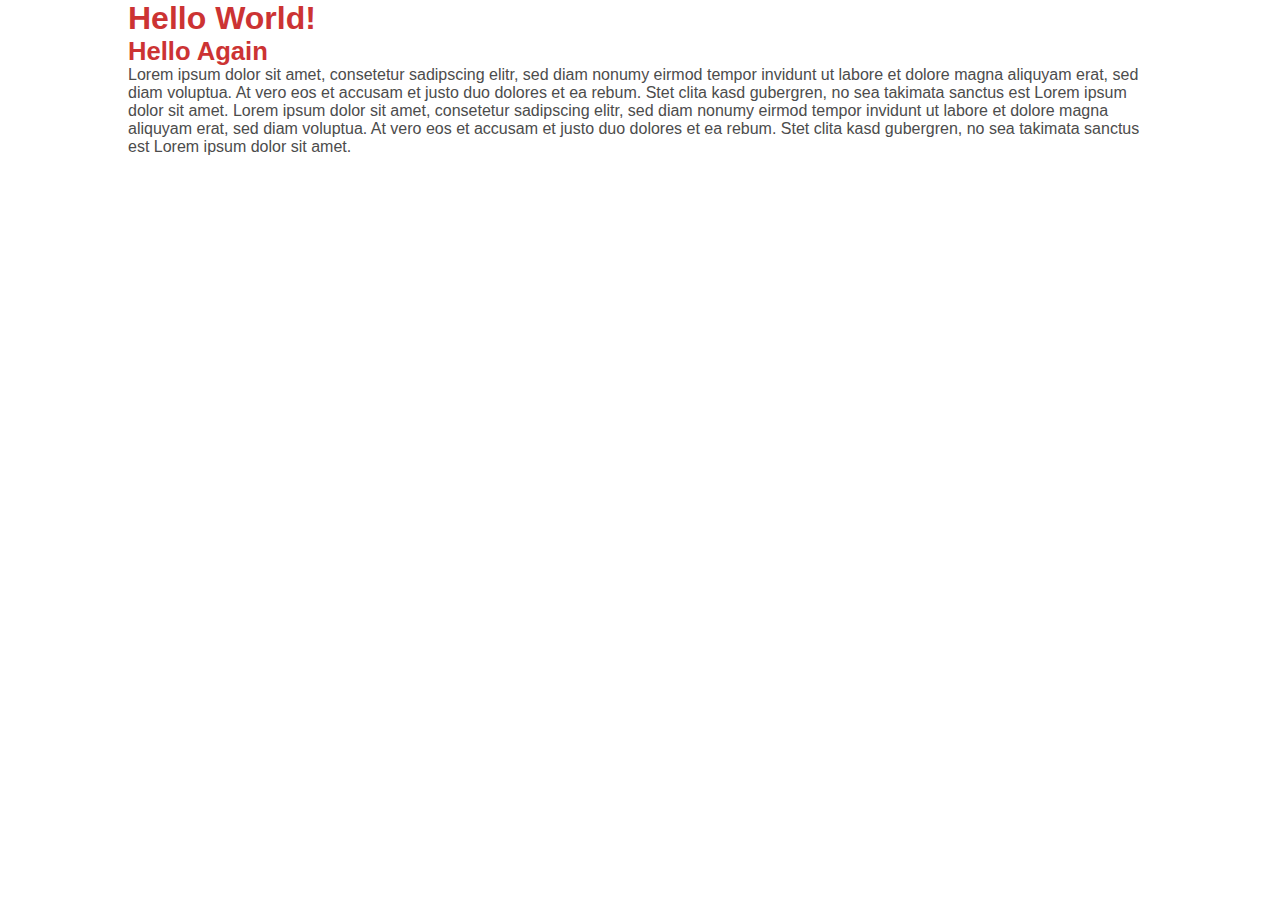
<file: 293_4A/index.html>
<!DOCTYPE html>
<html lang="de">

<head>
    <meta charset="utf-8" />
    <meta name="viewport" content="width=device-width, initial-scale=1.0" />
    <title>Hello World!</title>
    <link rel="stylesheet" href="./style.css" />
</head>

<body>

    <div class="wrapper">

        <header>
            <h1>Hello World!</h1>
        </header>

        <main>
            <h2>Hello Again</h2>
            <p>Lorem ipsum dolor sit amet, consetetur sadipscing elitr, sed diam nonumy eirmod tempor invidunt ut labore
                et dolore magna aliquyam erat, sed diam voluptua. At vero eos et accusam et justo duo dolores et ea
                rebum. Stet clita kasd gubergren, no sea takimata sanctus est Lorem ipsum dolor sit amet. Lorem ipsum
                dolor sit amet, consetetur sadipscing elitr, sed diam nonumy eirmod tempor invidunt ut labore et dolore
                magna aliquyam erat, sed diam voluptua. At vero eos et accusam et justo duo dolores et ea rebum. Stet
                clita kasd gubergren, no sea takimata sanctus est Lorem ipsum dolor sit amet.</p>
        </main>

        <footer>
            <!-- Footer-Inhalt -->
        </footer>
    </div>

</body>

</html>
</file>
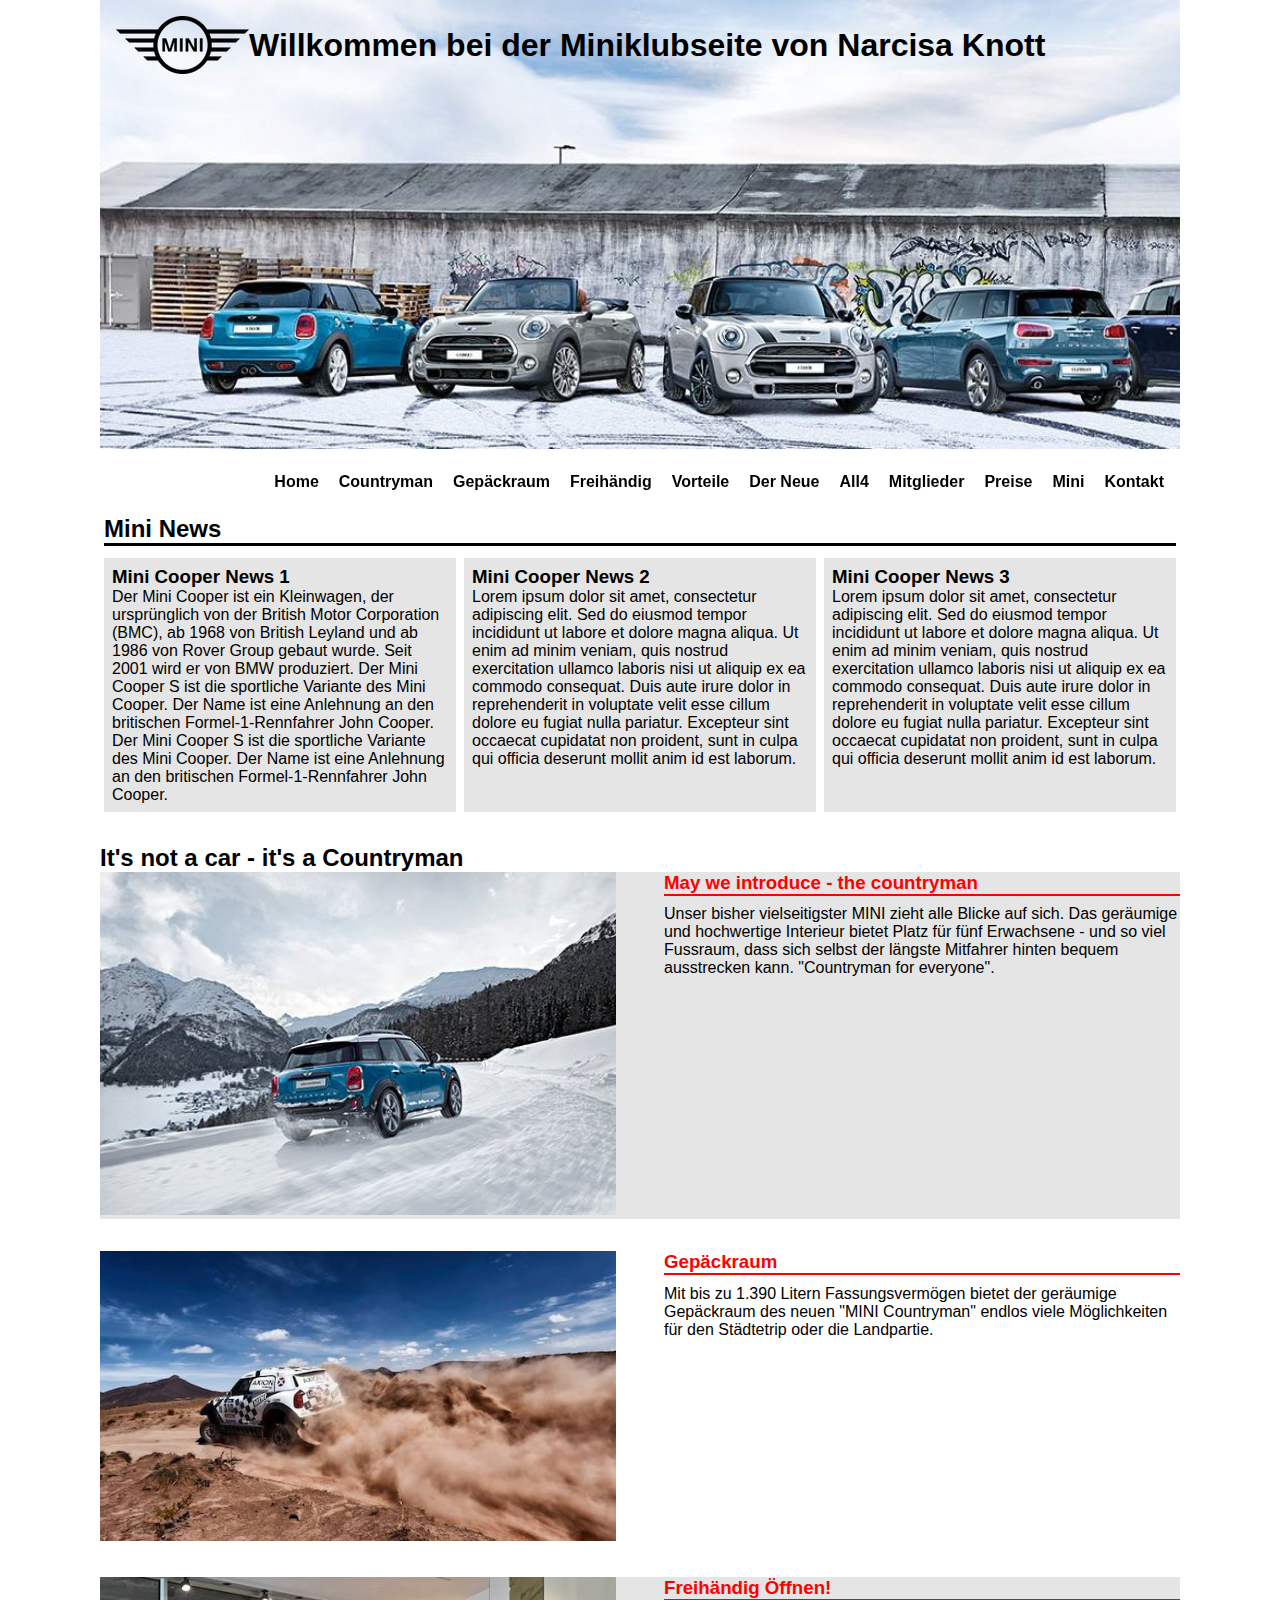
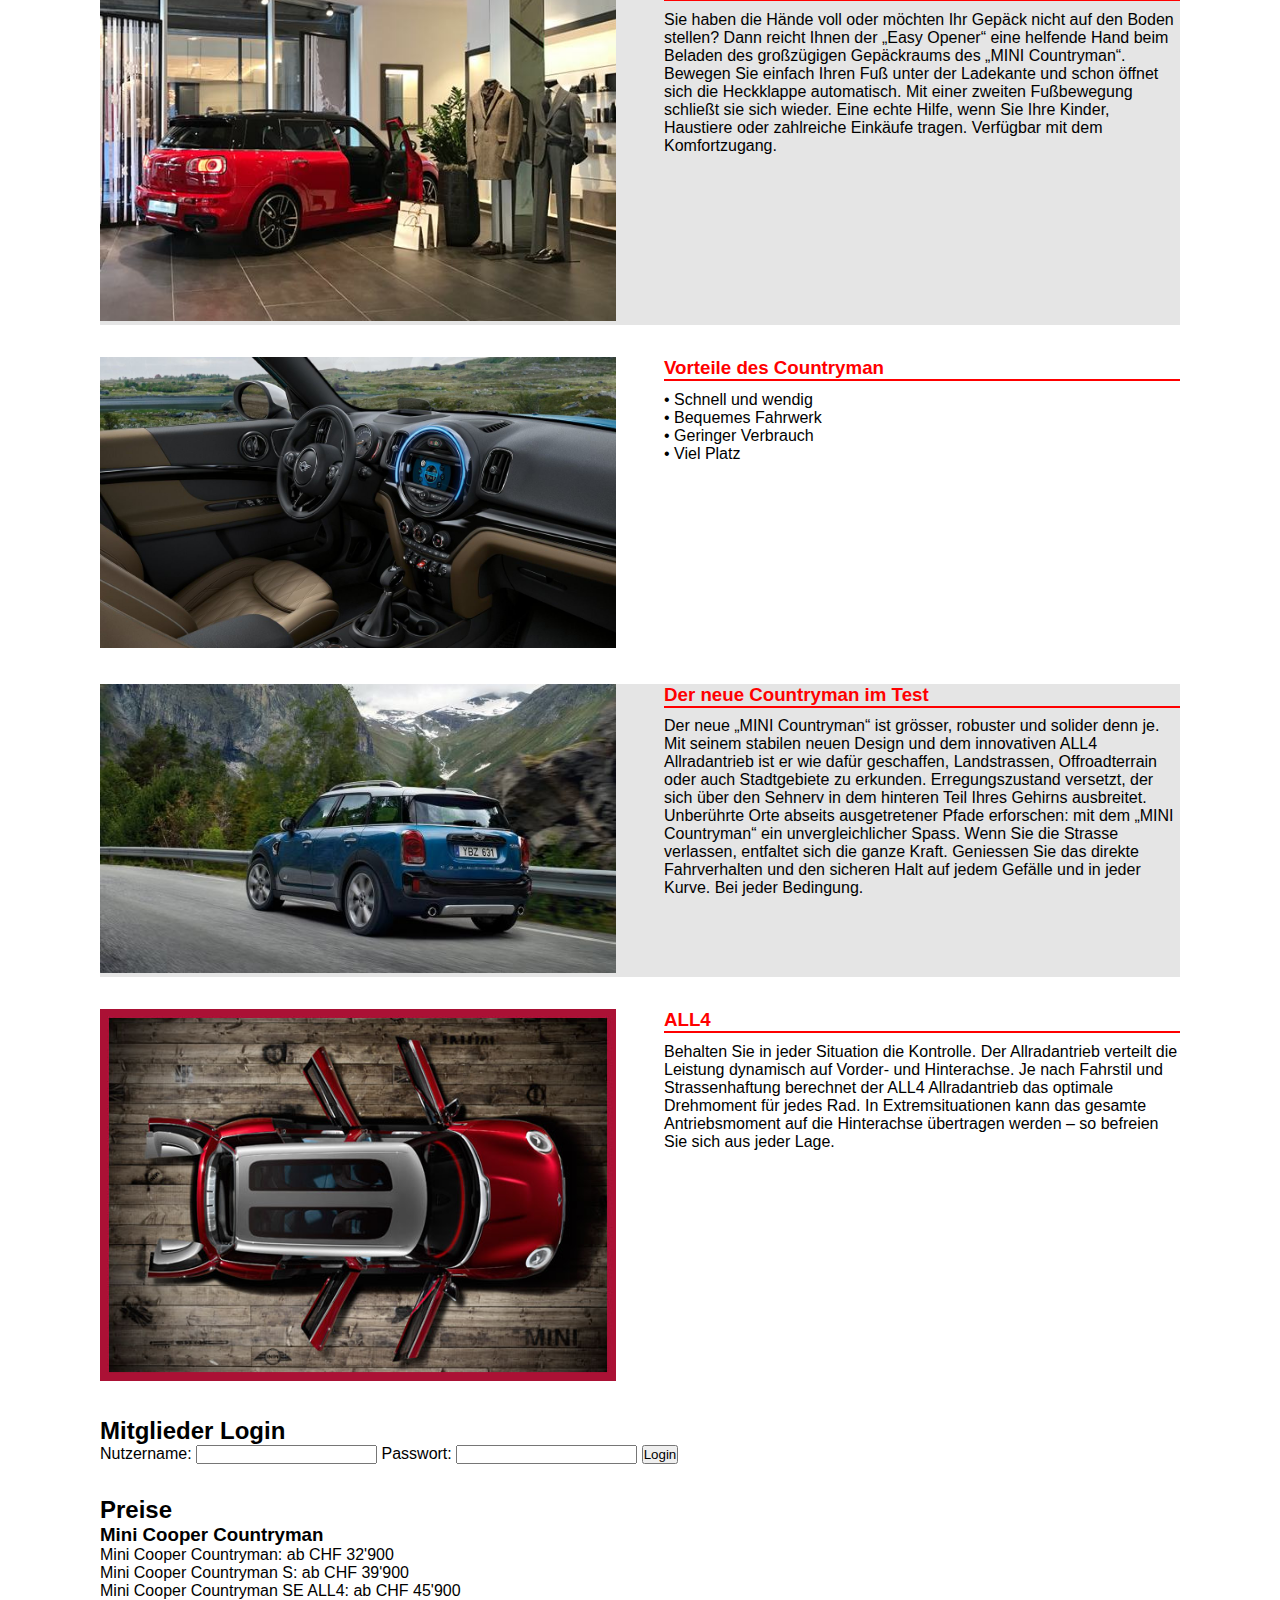
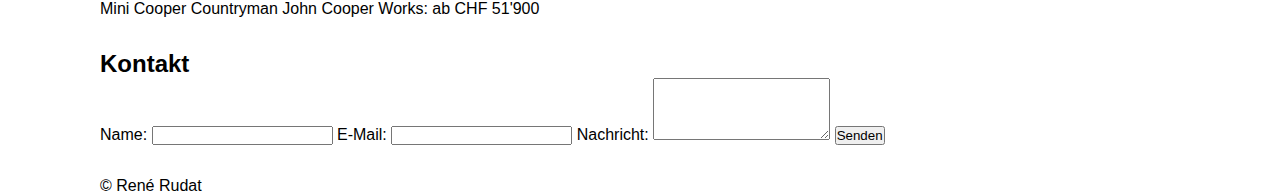
<file: project/index.html>
<!DOCTYPE html>
<html lang="de-CH">

<head>
    <meta charset="UTF-8">
    <meta name="viewport" content="width=device-width, initial-scale=1.0">
    <title>Miniclubseite - Narcisa Knott</title>
    <link rel="stylesheet" href="./css/styles.css">
</head>

<body>
    <div class="wrapper">
        <header class="header">
            <img class="header__image" src="./img/header_img.jpg" alt="Mini Clubfoto">
            <div class="header__container">

                <img class="header__logo" src="./img/mini_logo.png" alt="Mini Logo">
                <H1 class="header__text">Willkommen bei der Miniklubseite von Narcisa Knott</H1>

            </div>


        </header>
        <nav>
            <ul class="header__nav-bar">
                <li class="header__nav-element"><a href="#top">Home</a></li>
                <li class="header__nav-element"><a href="#main__countryman">Countryman</a></li>
                <li class="header__nav-element"><a href="#main__gepaeckraum">Gepäckraum</a></li>
                <li class="header__nav-element"><a href="#main__freihaendig">Freihändig</a></li>
                <li class="header__nav-element"><a href="#main__vorteile">Vorteile</a></li>
                <li class="header__nav-element"><a href="#main__derneue">Der Neue</a></li>
                <li class="header__nav-element"><a href="#main__all4">All4</a></li>
                <li class="header__nav-element"><a href="#main__mitglieder">Mitglieder</a></li>
                <li class="header__nav-element"><a href="#main__preise">Preise</a></li>
                <li class="header__nav-element"><a href="#main__mini">Mini</a></li>
                <li class="header__nav-element"><a href="#main__kontakt">Kontakt</a></li>
            </ul>
        </nav>
        <main id="main" class="main">
            <!--Beginn News Section-->
            <section class="main__news">
                <aside class="main__news-container">
                    <h2 class="main__news-title">Mini News</h2>
                    <div class="main__news-content-container">
                        <div class="main__news-content-container-content">
                            <h3>Mini Cooper News 1</h3>
                            <p>
                                Der Mini Cooper ist ein Kleinwagen, der ursprünglich von der British Motor Corporation
                                (BMC), ab 1968 von British Leyland und ab 1986 von Rover Group gebaut wurde. Seit 2001
                                wird er von BMW produziert. Der Mini Cooper S ist die sportliche Variante des Mini
                                Cooper. Der Name ist eine Anlehnung an den britischen Formel-1-Rennfahrer John Cooper.
                                Der Mini Cooper S ist die sportliche Variante des Mini Cooper. Der Name ist eine
                                Anlehnung an den britischen Formel-1-Rennfahrer John Cooper.
                            </p>
                        </div>
                        <div class="main__news-content-container-content">
                            <h3>Mini Cooper News 2</h3>
                            <p>
                                Lorem ipsum dolor sit amet, consectetur adipiscing elit. Sed do eiusmod tempor
                                incididunt
                                ut labore et dolore magna aliqua. Ut enim ad minim veniam, quis nostrud exercitation
                                ullamco laboris nisi ut aliquip ex ea commodo consequat. Duis aute irure dolor in
                                reprehenderit in voluptate velit esse cillum dolore eu fugiat nulla pariatur. Excepteur
                                sint occaecat cupidatat non proident, sunt in culpa qui officia deserunt mollit anim id
                                est laborum.
                            </p>
                        </div>
                        <div class="main__news-content-container-content">
                            <h3>Mini Cooper News 3</h3>
                            <p>
                                Lorem ipsum dolor sit amet, consectetur adipiscing elit. Sed do eiusmod tempor
                                incididunt
                                ut labore et dolore magna aliqua. Ut enim ad minim veniam, quis nostrud exercitation
                                ullamco laboris nisi ut aliquip ex ea commodo consequat. Duis aute irure dolor in
                                reprehenderit in voluptate velit esse cillum dolore eu fugiat nulla pariatur. Excepteur
                                sint occaecat cupidatat non proident, sunt in culpa qui officia deserunt mollit anim id
                                est laborum.
                            </p>
                        </div>
                    </div>
                </aside>
            </section>
            <!--Ende News Section-->
            <!--Beginn Countryman Section-->
            <h2 class="main__countryman-heading">It's not a car - it's a Countryman</h2>
            <section id="main__countryman" class="main__countryman">
                <div class="main__countryman-container">
                    <div class="main__countryman-container-image">
                        <img src="./img/coopermini_snow.jpg" alt="Mini Cooper im Schnee">
                    </div>
                    <div class="main__countryman-container-text">
                        <h3>May we introduce - the countryman</h3>
                        <p>
                            Unser bisher vielseitigster MINI zieht alle Blicke auf sich. Das geräumige und hochwertige
                            Interieur bietet Platz für fünf Erwachsene - und so viel Fussraum, dass sich selbst der
                            längste Mitfahrer hinten bequem ausstrecken kann. "Countryman for everyone".
                        </p>
                    </div>
                </div>
            </section>
            <!--Ende Countryman Section-->

            <!--Beginn Gepäckraum Section-->
            <section id="main__gepaeckraum" class="main__gepaeckraum">
                <div class="main__gepaeckraum-container">
                    <div class="main__gepaeckraum-container-image">
                        <img src="./img/coopermini_rallye.jpg" alt="Mini Cooper Rallye Dakkar">
                    </div>
                    <div class="main__gepaeckraum-container-text">
                        <h3>Gepäckraum</h3>
                        <p>
                            Mit bis zu 1.390 Litern Fassungsvermögen bietet der geräumige Gepäckraum des neuen "MINI
                            Countryman" endlos viele Möglichkeiten für den Städtetrip oder die Landpartie.
                        </p>
                    </div>
                </div>
            </section>
            <!--Ende Gepäckraum Section-->

            <!--Beginn Freihändig Section-->
            <section id="main__freihaendig" class="main__freihaendig">
                <div class="main__freihaendig-container">
                    <div class="main__freihaendig-container-image">
                        <img src="./img/coopermini_red.jpg" alt="Mini Cooper in Rot">
                    </div>
                    <div class="main__countryman-container-text">
                        <h3>Freihändig Öffnen!</h3>
                        <p>
                            Sie haben die Hände voll oder möchten Ihr Gepäck nicht auf den Boden stellen? Dann reicht
                            Ihnen der „Easy Opener“ eine helfende Hand beim Beladen des großzügigen Gepäckraums des
                            „MINI Countryman“. Bewegen Sie einfach Ihren Fuß unter der Ladekante und schon öffnet sich
                            die Heckklappe automatisch. Mit einer zweiten Fußbewegung schließt sie sich wieder. Eine
                            echte Hilfe, wenn Sie Ihre Kinder, Haustiere oder zahlreiche Einkäufe tragen. Verfügbar mit
                            dem Komfortzugang.
                        </p>
                    </div>
                </div>
            </section>
            <!--Ende Freihändig Section-->

            <!--Beginn Vorteile Section-->
            <section id="main__vorteile" class="main__vorteile">
                <div class="main__vorteile-container">
                    <div class="main__vorteile-container-image">
                        <img src="./img/coopermini_interieur.jpg" alt="Mini Cooper Interieur">
                    </div>
                    <div class="main__vorteile-container-text">
                        <h3>Vorteile des Countryman</h3>
                        <p>
                        <ul class="main__vorteile-container-text-list">
                            <li>&#8226; Schnell und wendig</li>
                            <li>&#8226; Bequemes Fahrwerk</li>
                            <li>&#8226; Geringer Verbrauch</li>
                            <li>&#8226; Viel Platz</li>
                        </ul>
                        </p>
                    </div>
                </div>
            </section>
            <!--Ende Vorteile Section-->

            <!--Beginn Der Neue Section-->
            <section id="main__derneue" class="main__derneue">
                <div class="main__derneue-container">
                    <div class="main__derneue-container-image">
                        <img src="./img/coopermini_mountain.jpg" alt="Mini Cooper in den Bergen">
                    </div>
                    <div class="main__countryman-container-text">
                        <h3>Der neue Countryman im Test</h3>
                        <p>
                            Der neue „MINI Countryman“ ist grösser, robuster und solider denn je. Mit seinem stabilen
                            neuen Design und dem innovativen ALL4 Allradantrieb ist er wie dafür geschaffen,
                            Landstrassen, Offroadterrain oder auch Stadtgebiete zu erkunden. Erregungszustand versetzt,
                            der sich über den Sehnerv in dem hinteren Teil Ihres Gehirns ausbreitet.
                        </p>
                        <p>
                            Unberührte Orte abseits ausgetretener Pfade erforschen: mit dem „MINI Countryman“ ein
                            unvergleichlicher Spass. Wenn Sie die Strasse verlassen, entfaltet sich die ganze Kraft.
                            Geniessen Sie das direkte Fahrverhalten und den sicheren Halt auf jedem Gefälle und in jeder
                            Kurve. Bei jeder Bedingung.
                        </p>
                    </div>
                </div>
            </section>
            <!--Ende Der Neue Section-->

            <!--Beginn All4 Section-->
            <section id="main__all4" class="main__all4">
                <div class="main__all4-container">
                    <div class="main__all4-container-image">
                        <img src="./img/coopermini_topview.jpg" alt="Mini Cooper von oben">
                    </div>
                    <div class="main__countryman-container-text">
                        <h3>ALL4</h3>
                        <p>
                            Behalten Sie in jeder Situation die Kontrolle. Der Allradantrieb verteilt die Leistung
                            dynamisch auf Vorder- und Hinterachse. Je nach Fahrstil und Strassenhaftung berechnet der
                            ALL4 Allradantrieb das optimale Drehmoment für jedes Rad. In Extremsituationen kann das
                            gesamte Antriebsmoment auf die Hinterachse übertragen werden – so befreien Sie sich aus
                            jeder Lage.
                        </p>
                    </div>
                </div>
            </section>
            <!--Ende All4 Section-->

            <!--Beginn Mitglieder Section-->
            <section>
                <div class="main__mitglieder-container">
                    <h2 class="main__mitglieder-heading">Mitglieder Login</h2>
                    <form class="main__mitglieder-form">
                        <label for="username">Nutzername:</label>
                        <input type="text" id="username" name="username" required>
                        <label for="password">Passwort:</label>
                        <input type="password" id="password" name="password" required>
                        <button type="submit">Login</button>
                    </form>
                </div>
            </section>
            <!--Ende Mitglieder Section-->

            <!--Beginn Preise Section-->
            <section>
                <div class="main__preise-container">
                    <h2 class="main__preise-heading">Preise</h2>
                    <div class="main__preise-content">
                        <h3>Mini Cooper Countryman</h3>
                        <ul class="main__preise-content-list">
                            <li>Mini Cooper Countryman: ab CHF 32'900</li>
                            <li>Mini Cooper Countryman S: ab CHF 39'900</li>
                            <li>Mini Cooper Countryman SE ALL4: ab CHF 45'900</li>
                            <li>Mini Cooper Countryman John Cooper Works: ab CHF 51'900</li>
                        </ul>
                    </div>
                </div>
            </section>
            <!--Ende Preise Section-->

            <!--Beginn Mini Section-->
            <section>
            </section>
            <!--Ende Mini Section-->

            <!--Beginn Kontakt Section-->
            <section>
                <div class="main__kontakt-container">
                    <h2 class="main__kontakt-heading">Kontakt</h2>
                    <form class="main__kontakt-form">
                        <label for="name">Name:</label>
                        <input type="text" id="name" name="name" required>
                        <label for="email">E-Mail:</label>
                        <input type="email" id="email" name="email" required>
                        <label for="message">Nachricht:</label>
                        <textarea id="message" name="message" rows="4" required></textarea>
                        <button type="submit">Senden</button>
                    </form>
                </div>
            </section>
            <!--Ende Kontakt Section-->
        </main>
        <footer>
            <p>&copy; René Rudat</p>
        </footer>
    </div>


</body>

</html>
</file>
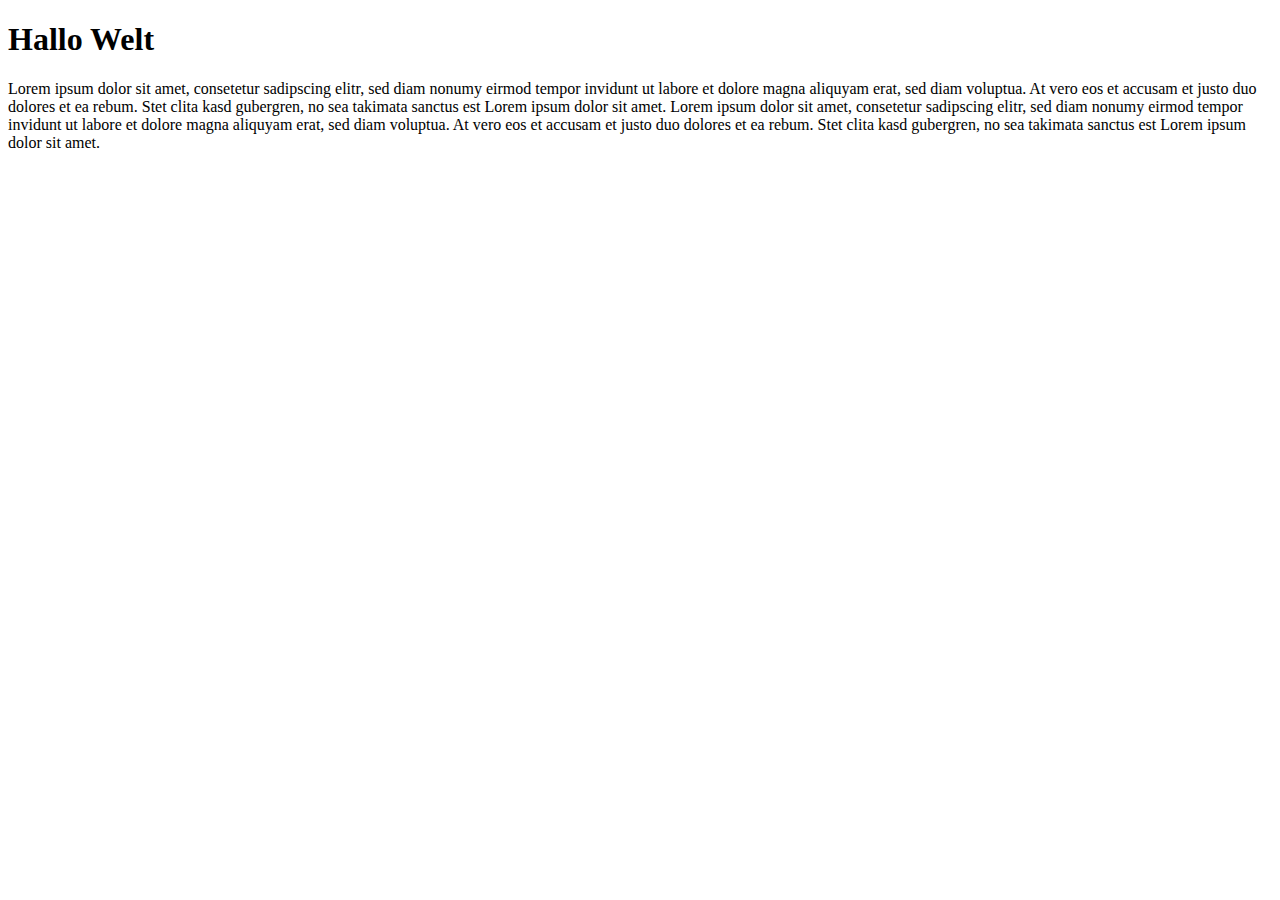
<file: helloworld.html>
<!DOCTYPE html>
<html lang="de">

<head>
  <meta charset="utf-8" />
  <meta name="viewport" content="width=device-width, initial-scale=1.0" />
  <title>Hello World!</title>
</head>

<body>

  <header>
    <!-- Header-Inhalt -->
  </header>

  <main>
    <div>
      <h1>Hallo Welt</h1>
      <p>Lorem ipsum dolor sit amet, consetetur sadipscing elitr,
        sed diam nonumy eirmod tempor invidunt ut labore et dolore magna aliquyam erat,
        sed diam voluptua. At vero eos et accusam et justo duo dolores et ea rebum.
        Stet clita kasd gubergren, no sea takimata sanctus est Lorem ipsum dolor sit amet.
        Lorem ipsum dolor sit amet, consetetur sadipscing elitr,
        sed diam nonumy eirmod tempor invidunt ut labore et dolore magna aliquyam erat, sed diam voluptua.
        At vero eos et accusam et justo duo dolores et ea rebum.
        Stet clita kasd gubergren, no sea takimata sanctus est Lorem ipsum dolor sit amet.
      </p>
    </div>

  </main>

  <footer>
    <!-- Footer-Inhalt -->
  </footer>

</body>

</html>
</file>
<file: 293_4A/style.css>
* {
  margin: 0;
  padding: 0;
  box-sizing: border-box;
  scroll-behavior: smooth;
}

body {
  font-family: Verdana, Geneva, Tahoma, sans-serif;
  color: #4c4c4c;
}

h1,
h2 {
  font-family: "Century Gothic", sans-serif;
  color: #cc3333;
}

h1 {
  font-size: 2em;
  font-weight: bold;
}

h2 {
  font-size: 1.6em;
}

.wrapper {
  width: 80%;
  background-color: #ffffff;
  margin: auto;
  height: 100vh;
}/*# sourceMappingURL=style.css.map */
</file>
<file: project/css/styles.css>
* {
  margin: 0;
  padding: 0;
  box-sizing: border-box;
  scroll-behavior: smooth;
}

body {
  font-family: "Helvetica", sans-serif;
}

section {
  margin-bottom: 2em;
}

.wrapper {
  align-items: center;
  justify-content: center;
  margin: 0 auto;
  max-width: 67.5em;
}

.header {
  width: 100%;
  position: relative;
}

.header__container {
  display: flex;
  justify-content: space-between;
  align-items: center;
  padding-left: 1em;
  padding-right: 1em;
  position: absolute;
  top: 1em;
}
@media (max-width: 768px) {
  .header__container {
    display: block;
  }
}

.header__image {
  display: block;
  width: 100%;
  height: auto;
}

nav {
  position: sticky;
  top: 0;
  z-index: 1000;
  background-color: rgba(255, 255, 255, 0.9);
  width: 100%;
  padding-top: 1.5em;
  padding-bottom: 1.5em;
}

.header__nav-bar {
  display: flex;
  justify-content: flex-end;
  gap: 1.25em;
  width: 100%;
  padding-left: 1em;
  padding-right: 1em;
}
.header__nav-bar > li {
  list-style: none;
}
.header__nav-bar > li a {
  color: black;
  text-decoration: none;
  font-weight: bold;
  transition: color 0.5s;
}
.header__nav-bar > li a:hover {
  color: red;
}
.header__nav-bar > li a.visited {
  color: red;
}

.main__news {
  padding-left: 0.25em;
  padding-right: 0.25em;
}

.main__news-title {
  border-bottom: 0.125em solid #000000;
  margin-bottom: 0.5em;
}

.main__news-content-container {
  display: flex;
  max-width: 100%;
}
.main__news-content-container > div {
  flex: 1;
  gap: 1em;
}
@media (max-width: 768px) {
  .main__news-content-container {
    display: block;
  }
  .main__news-content-container > div {
    margin-bottom: 0.5em;
  }
}

.main__countryman-container,
.main__gepaeckraum-container,
.main__freihaendig-container,
.main__vorteile-container,
.main__derneue-container,
.main__all4-container {
  display: flex;
}
.main__countryman-container > div,
.main__gepaeckraum-container > div,
.main__freihaendig-container > div,
.main__vorteile-container > div,
.main__derneue-container > div,
.main__all4-container > div {
  flex: 1;
}
.main__countryman-container > div:nth-of-type(2),
.main__gepaeckraum-container > div:nth-of-type(2),
.main__freihaendig-container > div:nth-of-type(2),
.main__vorteile-container > div:nth-of-type(2),
.main__derneue-container > div:nth-of-type(2),
.main__all4-container > div:nth-of-type(2) {
  padding-left: 3em;
}
.main__countryman-container > div:nth-of-type(2) > h3,
.main__gepaeckraum-container > div:nth-of-type(2) > h3,
.main__freihaendig-container > div:nth-of-type(2) > h3,
.main__vorteile-container > div:nth-of-type(2) > h3,
.main__derneue-container > div:nth-of-type(2) > h3,
.main__all4-container > div:nth-of-type(2) > h3 {
  color: #ff0000;
  border-bottom: 0.125em solid #ff0000;
  margin-bottom: 0.5em;
}
@media (max-width: 768px) {
  .main__countryman-container,
  .main__gepaeckraum-container,
  .main__freihaendig-container,
  .main__vorteile-container,
  .main__derneue-container,
  .main__all4-container {
    display: block;
  }
  .main__countryman-container > div:nth-of-type(2),
  .main__gepaeckraum-container > div:nth-of-type(2),
  .main__freihaendig-container > div:nth-of-type(2),
  .main__vorteile-container > div:nth-of-type(2),
  .main__derneue-container > div:nth-of-type(2),
  .main__all4-container > div:nth-of-type(2) {
    padding-right: 0.5em;
    padding-bottom: 0.5em;
  }
}

.main__countryman-container-image > img,
.main__gepaeckraum-container-image > img,
.main__freihaendig-container-image > img,
.main__vorteile-container-image > img,
.main__derneue-container-image > img,
.main__all4-container-image > img {
  width: 100%;
  height: auto;
}

.main__news-content-container-content {
  margin-right: 0.5em;
  background-color: rgb(229, 229, 229);
  padding: 0.5em;
}

.main__news-content-container-content:last-child {
  margin-right: 0;
}

.main__countryman,
.main__freihaendig,
.main__derneue {
  background-color: rgb(229, 229, 229);
}

.main__vorteile-container-text-list > li {
  list-style: none;
}

.main__preise-content-list > li {
  list-style: none;
}/*# sourceMappingURL=styles.css.map */
</file>
